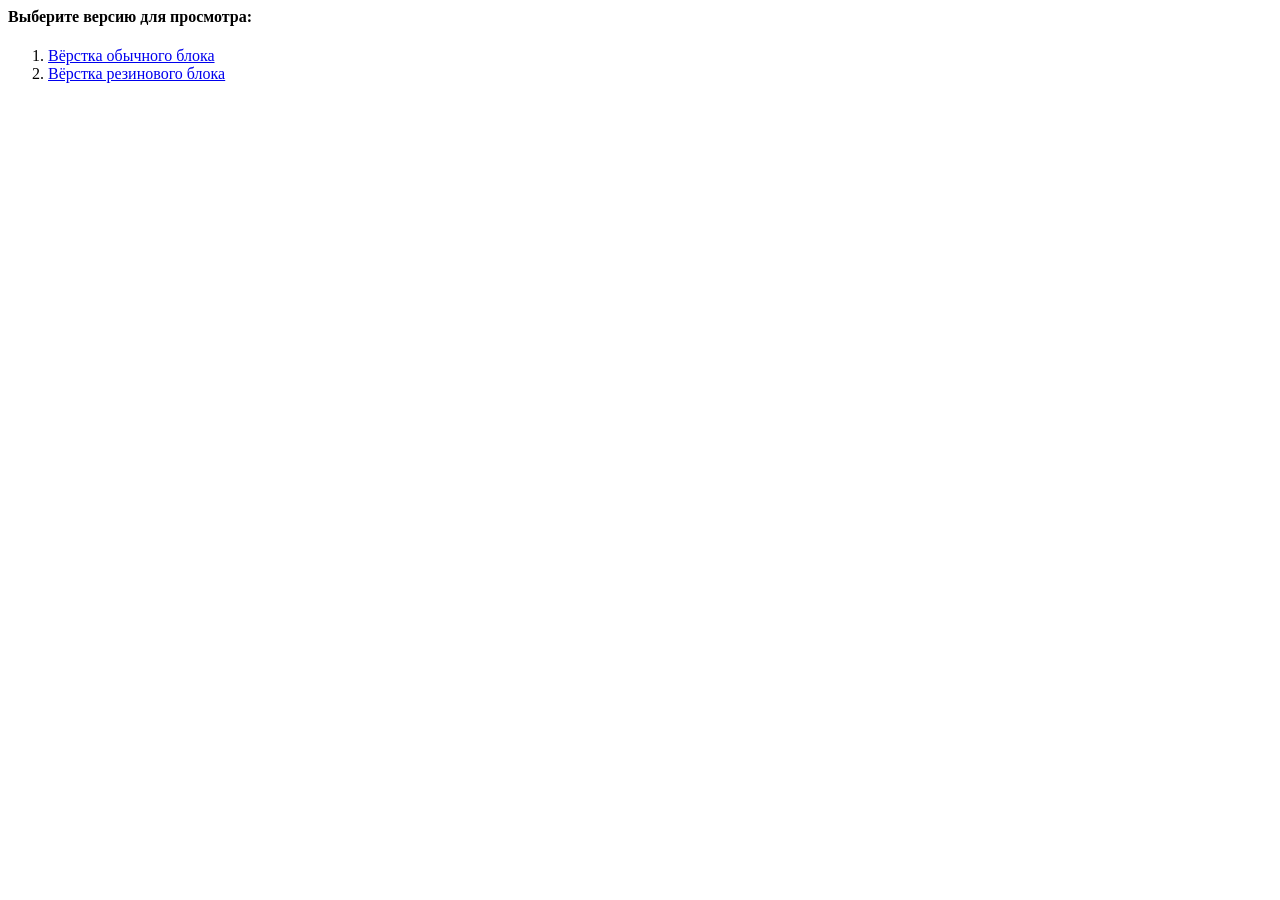
<file: index.html>
<html>
   <head>
      <title>Выбор версии страницы</title>      
      <meta charset="utf-8">
   </head>
   <body>
	<h4>Выберите версию для просмотра:</h4>
	<ol>
            <li><a href="..\Site 2\index2.html">Вёрстка обычного блока</a></li>
            <li><a href="..\Site 1\index1.html">Вёрстка резинового блока</a></li>
	</ol>
   </body>
</html>
</file>
